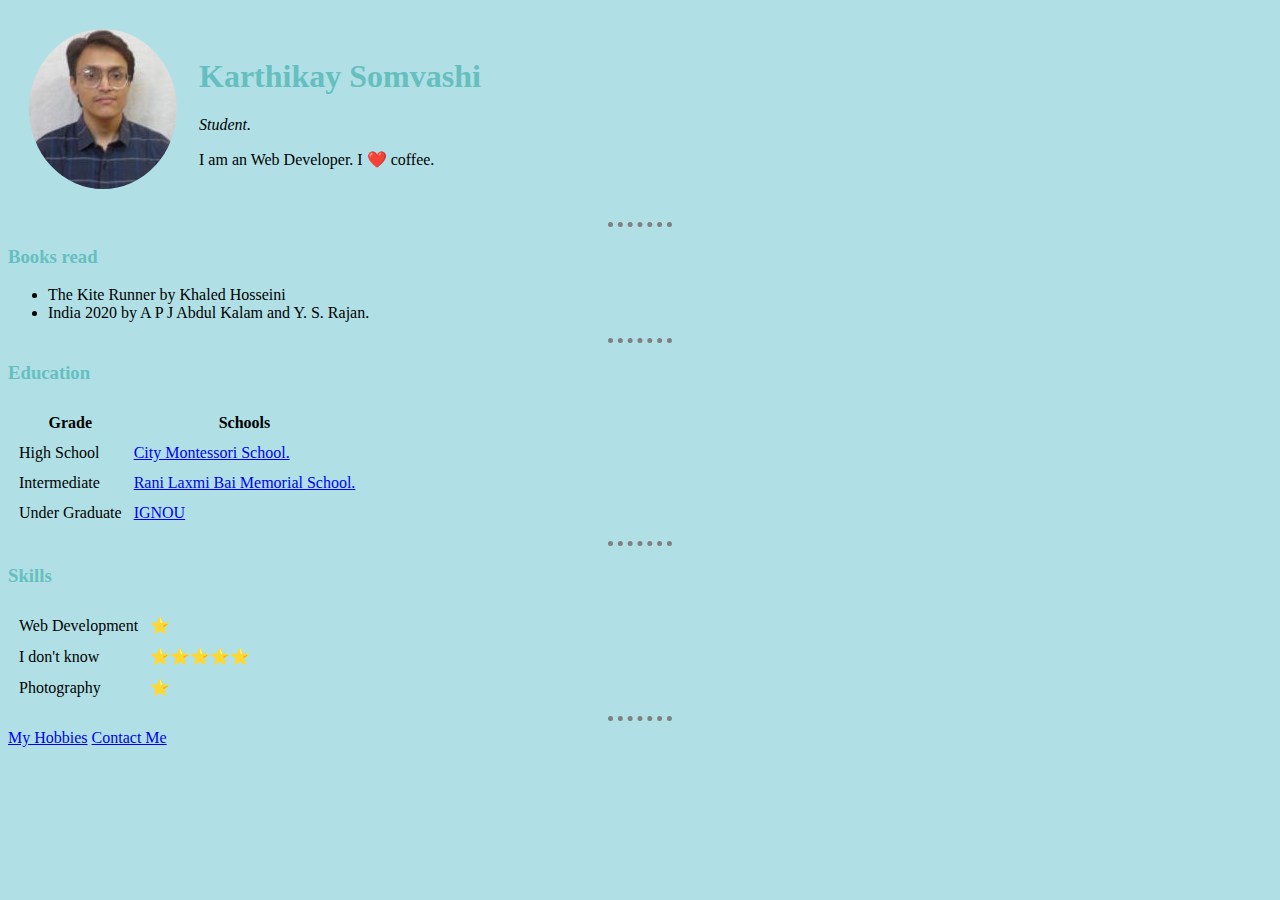
<file: index.html>
<!DOCTYPE html>
<html>
  <head>
    <meta charset="utf-8">
    <title>Karthikay's Personal Site</title>
    <link rel="stylesheet" href="css/styles.css">
  </head>

  <body>
    <table cellspacing="20">
      <tr>
        <td><img class="circular" src="images/DSC00135.JPG" alt="karthikay profile picture"></td>
        <td><h1 id="heading">Karthikay Somvashi</h1>
        <p><em>Student.</em></p>
        <p>I am an Web Developer. I ❤️ coffee.</p></td>
      </tr>
    </table>
    <hr>
    <h3 class="sheading">Books read</h3>
    <ul>
      <li>The Kite Runner by Khaled Hosseini </li>
      <li>India 2020 by A P J Abdul Kalam and Y. S. Rajan.</li>
    </ul>
    <hr>
    <h3 class="sheading">Education</h3>
    <table cellspacing="10">
      <thead>
        <tr>
          <th>Grade</th>
          <th>Schools</th>
        </tr>
      </thead>
      <tbody>
        <tr>
          <td>High School</td>
          <td><a href="http://www.cmseducation.org/">City Montessori School.</a></td>
        </tr>
        <tr>
          <td>Intermediate</td>
          <td><a href="https://www.rlbschools.org/">Rani Laxmi Bai Memorial School.</a></td>
        </tr>
        <tr>
          <td>Under Graduate</td>
          <td><a href="http://ignou.ac.in/">IGNOU</a></td>
        </tr>
      </tbody>
    </table>
    <hr>
    <h3 class="sheading">Skills</h3>
    <table cellspacing="10">
      <tr>
        <td>Web Development</td>
        <td>⭐️</td>
      </tr>
      <tr>
        <td>I don't know</td>
        <td>⭐️⭐️⭐️⭐️⭐️</td>
      </tr>
      <tr>
        <td>Photography</td>
        <td>⭐️</td>
      </tr>
    </table>
    <hr>
    <a href="hobbies.html">My Hobbies</a>
    <a href="contact me.html">Contact Me</a>
  </body>
</html>
</file>
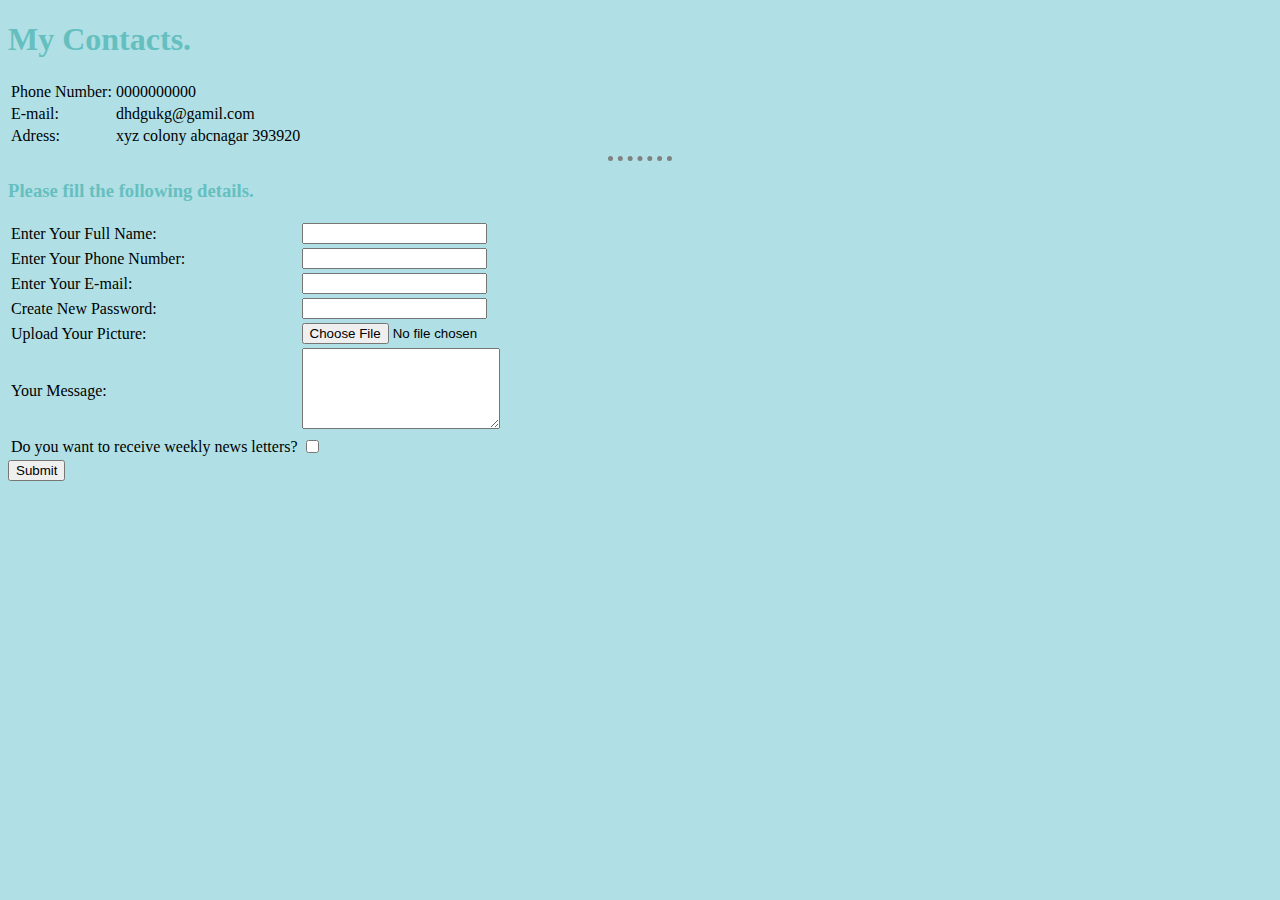
<file: Contact me.html>
<!DOCTYPE html>
<html lang="en">
<head>
    <meta charset="UTF-8">
    <meta http-equiv="X-UA-Compatible" content="IE=edge">
    <meta name="viewport" content="width=device-width, initial-scale=1.0">
    <title>Contact me.</title>
    <link rel="stylesheet" href="css/styles.css">
</head>
<body>
    <h1 id="heading">My Contacts.</h1>
    <table>
        <tr>
            <td>Phone Number:</td>
            <td>0000000000</td>
        </tr>
        <tr>
            <td>E-mail:</td>
            <td>dhdgukg@gamil.com</td>
        </tr>
        <tr>
            <td>Adress:</td>
            <td>xyz colony abcnagar 393920</td>
        </tr>
    </table>
    <hr size="1">
    <h3 class="sheading">Please fill the following details.</h3>
    <form action="mailto:singhkarthikey1608@mail.com" enctype="text/plain">
        <table>
            <tr>
                <td><label>Enter Your Full Name:</label></td>
                <td><input type="text" name="EnterYourFullName" id=""></td>
            </tr>
            <tr>
                <td><label>Enter Your Phone Number:</label></td>
                <td><input type="number" name="EnterYourPhoneNumber"><br></td>
            </tr>
            <tr>
                <td><label for="e-mail">Enter Your E-mail:</label></td>
                <td><input type="e-mail" name="EnterYourE-mail"><br></td>
            </tr>
            <tr>
                <td><label>Create New Password:</label></td>
                <td><input type="password" name="CreateNewPassword" id=""></td>
            </tr>
            <tr>
                <td><label>Upload Your Picture:</label></td>
                <td><input type="file" name="UploadYourPicture"><br></td>
            </tr>
            <tr>
                <td><label>Your Message:</label></td>
                <td><textarea name="YourMessage" id="" cols="22" rows="5"></textarea></td>
            </tr>
            <tr>
                <td><label>Do you want to receive weekly news letters?</label></td>
                <td><input type="checkbox" name="DoYouWantToReceiveWeeklyNewsLetters?"><br></td>
            </tr>
        </table>
        <input type="submit" name="" id="">
    </form>      
</body>
</html>
</file>
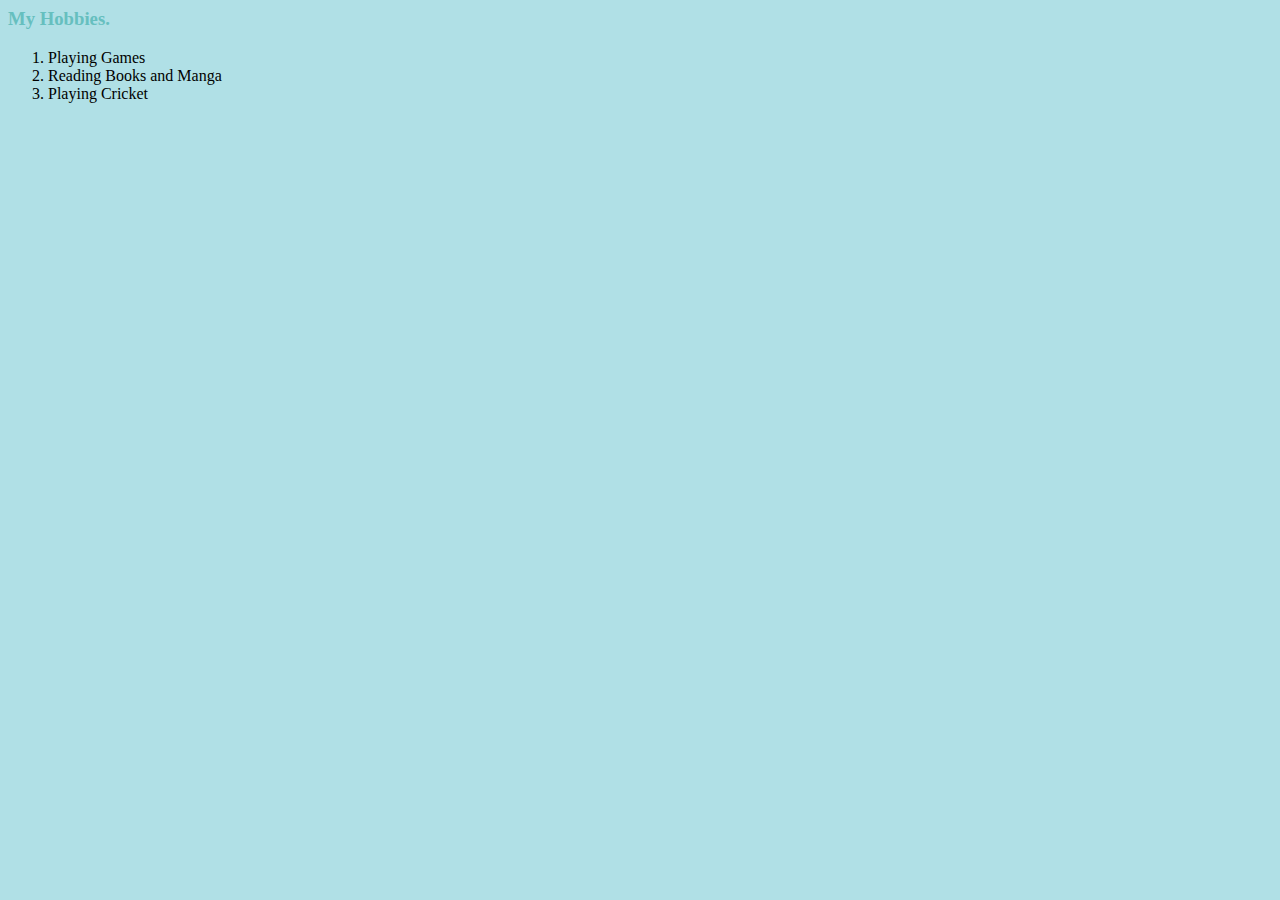
<file: Hobbies.html>
<html>  
    <!DOCTYPE html>
    <html lang="en">
    <head>
        <meta charset="UTF-8">
        <meta http-equiv="X-UA-Compatible" content="IE=edge">
        <meta name="viewport" content="width=device-width, initial-scale=1.0">
        <title>Hobbies</title>
        <link rel="stylesheet" href="css/styles.css">
    </head>
    <body>
        <h3 class="sheading">My Hobbies.</h3>
    <ol>
        <li>Playing Games</li>
        <li>Reading Books and Manga</li>
        <li>Playing Cricket</li>
    </ol>
    </body>
    </html>
</file>
<file: css/styles.css>
body{
    background-color:powderblue;
 }
hr{
    border-style:none;
    border-top-style: dotted;
    border-color:gray;
    border-width: 5px;
    width: 5%;
}
h1{
    color:#66BFBF ;
}
h3{
    color: #66BFBF;
}
.circular{
    border-radius: 100%;
}
#heading:hover{
    color:#ff2e63;
}
.sheading:hover{
    color:#364f6b;
}
</file>
